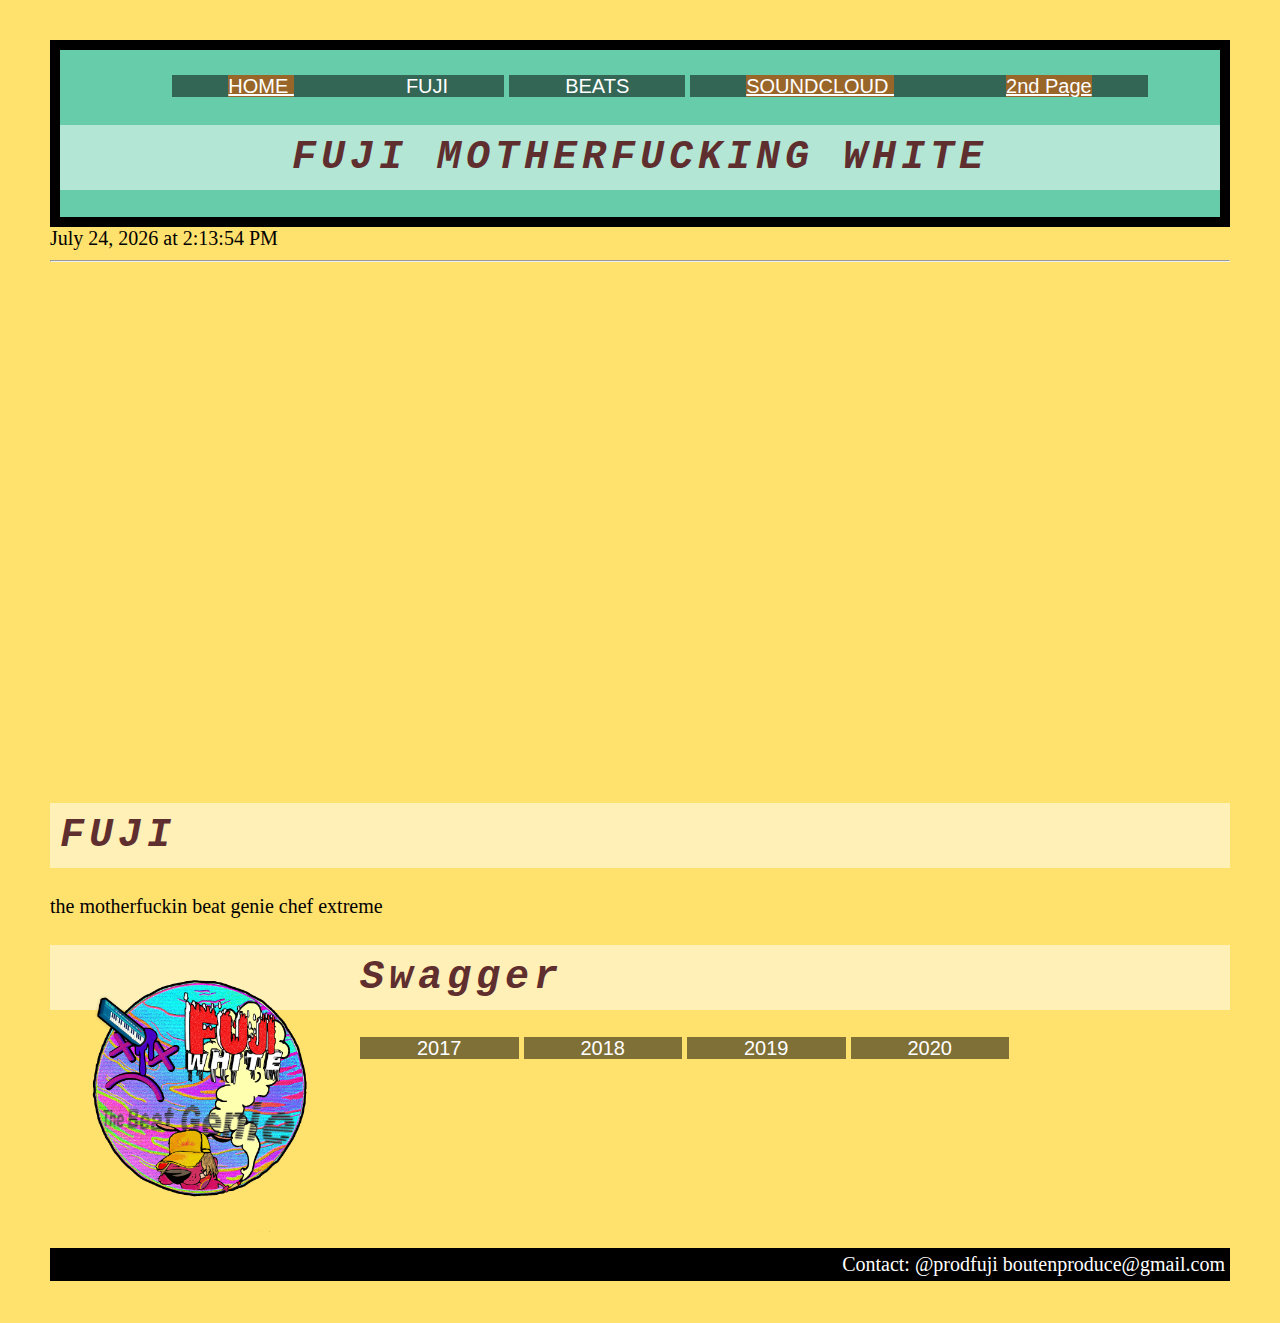
<file: pagetwo.html>
<!DOCTYPE html>
<html lang="fren">
  <head>
    <meta charset="utf-8" />
    <meta http-equiv="X-UA-Compatible" content="IE=edge" />
    <meta name="viewport" content="width=device-width, initial-scale=1.0">

    <!-- import the webpage's stylesheet -->
    <link rel="stylesheet" href="/style.css" />

    <!-- import the webpage's javascript file -->
    <script src="/script.js" defer></script>
  </head>

  <body>
     <!-- HEADER -->
    <div class="header">
      <ul>
        <li><a
          href="./index.html"
        >
          HOME
        </a></li>
        <li>FUJI</li>
        <li>BEATS</li>
        <li>
          <a
            href="https://soundcloud.com/prodfuji"
          >
            SOUNDCLOUD
          </a>
        </li>
        <li>
          <a href="./pagetwo.html">
            2nd Page
          </a>
        </li>
      </ul>

      <h1>
        FUJI MOTHERFUCKING WHITE
      </h1>
    </div>

    <span id="clock"> clock </span>
         
   
    <hr />

    <div class="content">

        <!-- Youtube embed -->
      <iframe width="560" height="315" src="https://www.youtube.com/embed/VepzHPniRkg" frameborder="0" 
      allow="accelerometer; autoplay; clipboard-write; encrypted-media; gyroscope; picture-in-picture" allowfullscreen>
      </iframe>

        <!-- Discord embed -->
      <iframe src="https://discord.com/widget?id=276901420157108224&theme=dark" 
      width="350" height="500" allowtransparency="true" frameborder="0" 
      sandbox="allow-popups allow-popups-to-escape-sandbox allow-same-origin allow-scripts">
    </iframe>

 <!-- Part 1 -->
      <h1>
        FUJI
      </h1>

      <p>
        the motherfuckin beat genie chef extreme
      </p>

      <img
        src="fuji_planet.png"
        width="300"
      />


        <!-- Part 2 -->
      <h1>
        Swagger
      </h1>

      <ol>
        <li>2017</li>
        <li>2018</li>
        <li>2019</li>
        <li>2020</li>
      </ol>
    </div>

     <!-- FOOTER -->
    <div class="footer">
      <p>
        Contact: @prodfuji boutenproduce@gmail.com
      </p>
    </div>
  </body>
</html>
</file>
<file: style.css>
/* ----- General Styling ----- */
body {
  margin: 2em;
  background-color:#FFE16E;
  font-family: cursive;
  font-size: 20px;
  padding:0px 10px 0px 10px;
}

h1 {
  font-style: italic;
  font-size: 40px;
  letter-spacing: 5px;
  color: rgb(95, 46, 46);
	font-family: monospace;
	background-color: rgba(255, 255, 255, 0.5);
  padding: 10px;
}

h2{
	font-size: 30px;
  color: rgb(110, 28, 28);
  background-color: rgba(255, 255, 255, 0.5);
}

a{
  color: rgb(255, 255, 255);
  background-color: rgba(255, 102, 0, 0.5);
}

li{
  font-size: 20px;
  background-color: rgba(0, 0, 0, 0.5);
  color: white;
  font-family:sans-serif;
  display:inline;
  padding:0 5%;
}
  li:hover{
    font-family: fantasy;
    font-size: 32px;
  }

/* ----- Section Styling ----- */
.header {
  background-color:#66CCAA;
  color:white;
  text-align:center;
  padding:5px 0px 0px 0px;
  background-image: "debunked-stamp-11523372414ra0hdtd8gq.png";
  background-size: 500px;
  border: 10px solid black;
}

.content img{
  float:left;
  padding:0px 10px 10px 0px;
}

.footer {
  text-align:center;
  color:white;
  clear:both;
  background-color: black;
}

.footer p {
  padding:5px;
  text-align:right;
}


/* ----- Spoiler code -----*/
.spoiler, .spoiler2{ 
  color: black; 
  background-color:black;
}

.spoiler:hover{
  color: white;
  }

.spoiler2:hover { 
  background-color:white; 
  }
</file>
